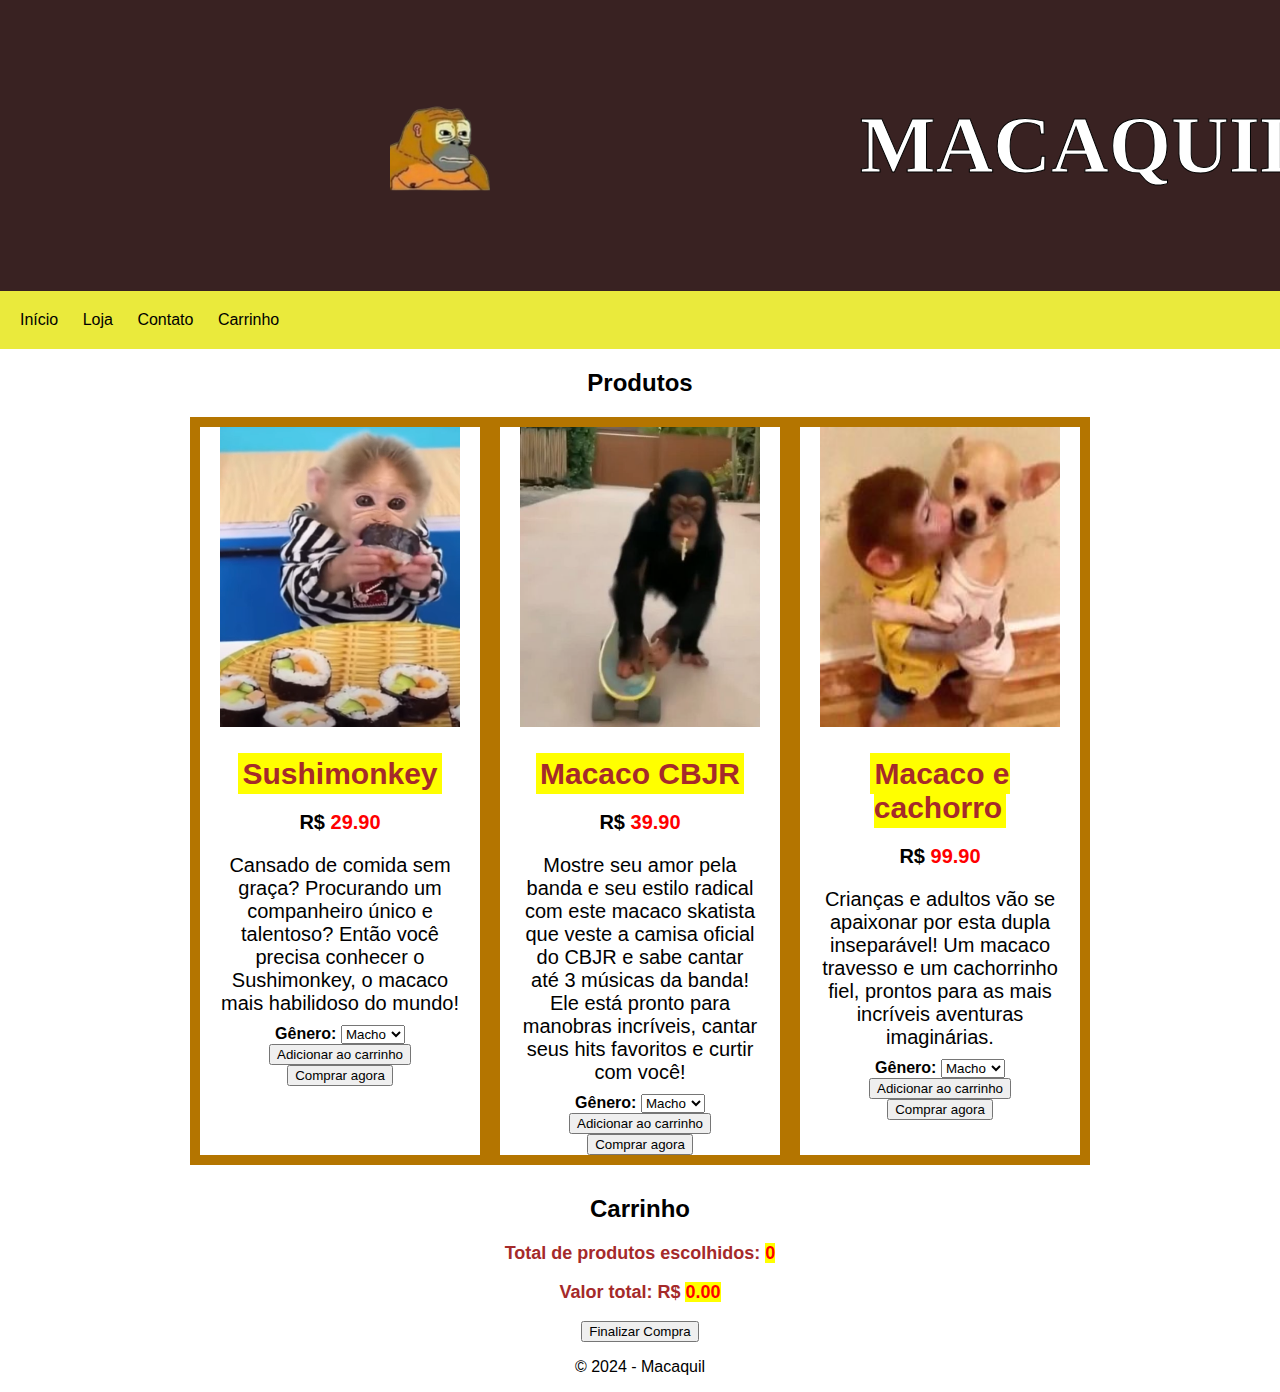
<file: Projeto 1 - Loja/index.html>
<!DOCTYPE html>
<html lang="pt-br">
<head>
  <meta charset="UTF-8">
  <meta name="viewport" content="width=device-width, initial-scale=1.0">
  <title>Macaquil - Produtos</title>
  <link rel="stylesheet" href="style.css">
  <link rel="stylesheet" href="style2.css">
</head>
<body>
    
<header>
    <div class="logo-container img">
        <img src="img/macaco.png" alt="Logo Macaco">
        <h1><p style="color: #fffafa;">MACAQUIL</p></h1>
        <img src="img/cara.png" alt="Logo Cara">
    </div>
</header>
  
<nav>
    <ul>
        <li><a href="home.html">Início</a></li>
        <li><a href="index.html">Loja</a></li>
        <li><a href="contato.html">Contato</a></li>
        <li><a href="carrinho.html">Carrinho</a></li>
    </ul>
</nav>
  
<div class="centralizar">
    <h2>Produtos</h2>
    <div id="produtos"></div> <!--produto-->
    
    <h2>Carrinho</h2>
    <div id="carrinho"></div><!--carrinho-->
    
    <p id="totalProdutos" class="destaque-carrinho">Total de produtos escolhidos: <span id="quantidadeTotal">0</span></p>
    <p id="totalValor" class="destaque-carrinho">Valor total: R$ <span id="total">0.00</span></p>
    <button onclick="finalizarCompra()">Finalizar Compra</button>
</div>

<script src="script.js"></script>

<footer>
    <p>&copy; 2024 - Macaquil</p>
</footer>
</body>
</html>
</file>
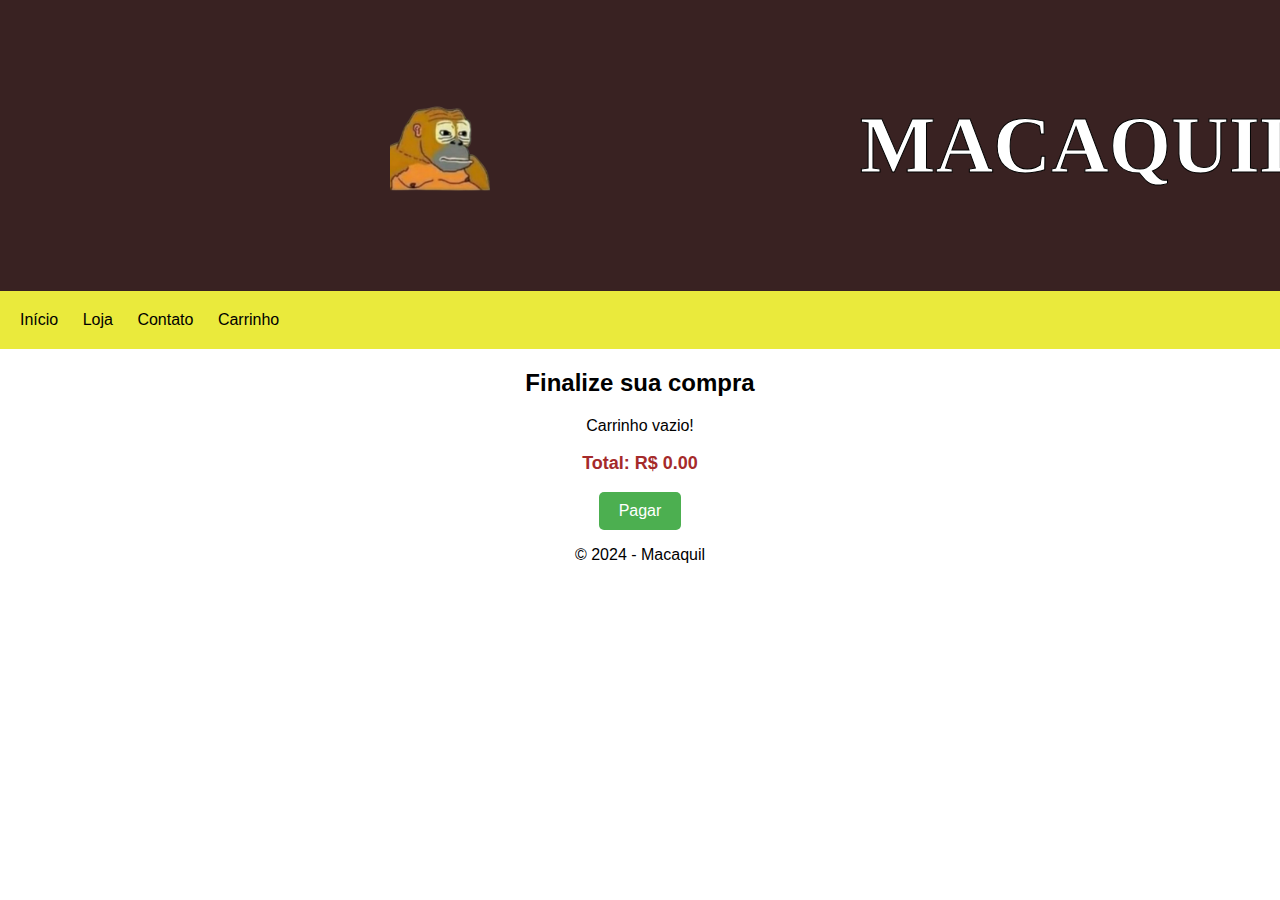
<file: Projeto 1 - Loja/carrinho.html>
<!DOCTYPE html>
<html lang="pt-br">
<head>
  <meta charset="UTF-8">
  <meta name="viewport" content="width=device-width, initial-scale=1.0">
  <title>Macaquil - Carrinho</title>
  <link rel="stylesheet" href="stylecarrinho.css">
  <link rel="stylesheet" href="style.css">
</head>
<body>
  
  <header>
    <div class="logo-container img">
      <img src="img/macaco.png" alt="Logo Macaco">
      <h1><p style="color: #fffafa;">MACAQUIL</p></h1>
      <img src="img/cara.png" alt="Logo Cara">
    </div>
  </header>

  <nav>
    <ul>
      <li><a href="home.html">Início</a></li>
      <li><a href="index.html">Loja</a></li>
      <li><a href="contato.html">Contato</a></li>
      <li><a href="carrinho.html">Carrinho</a></li>
    </ul>
  </nav>
  
  <h2>Finalize sua compra</h2>
  
  <div id="carrinho-container" class="centralizar">
    <!-- Aqui serão exibidos os produtos do carrinho -->
  </div>
  
  <p id="total-compra" class="centralizar destaque">
    <!-- Aqui será exibido o valor total da compra -->
  </p>

  <button id="botao-pagar" class="centralizar">Pagar</button>

  <script src="carrinho.js"></script>
  <footer>
    <p>&copy; 2024 - Macaquil</p>
  </footer>
</body>
</html>
</file>
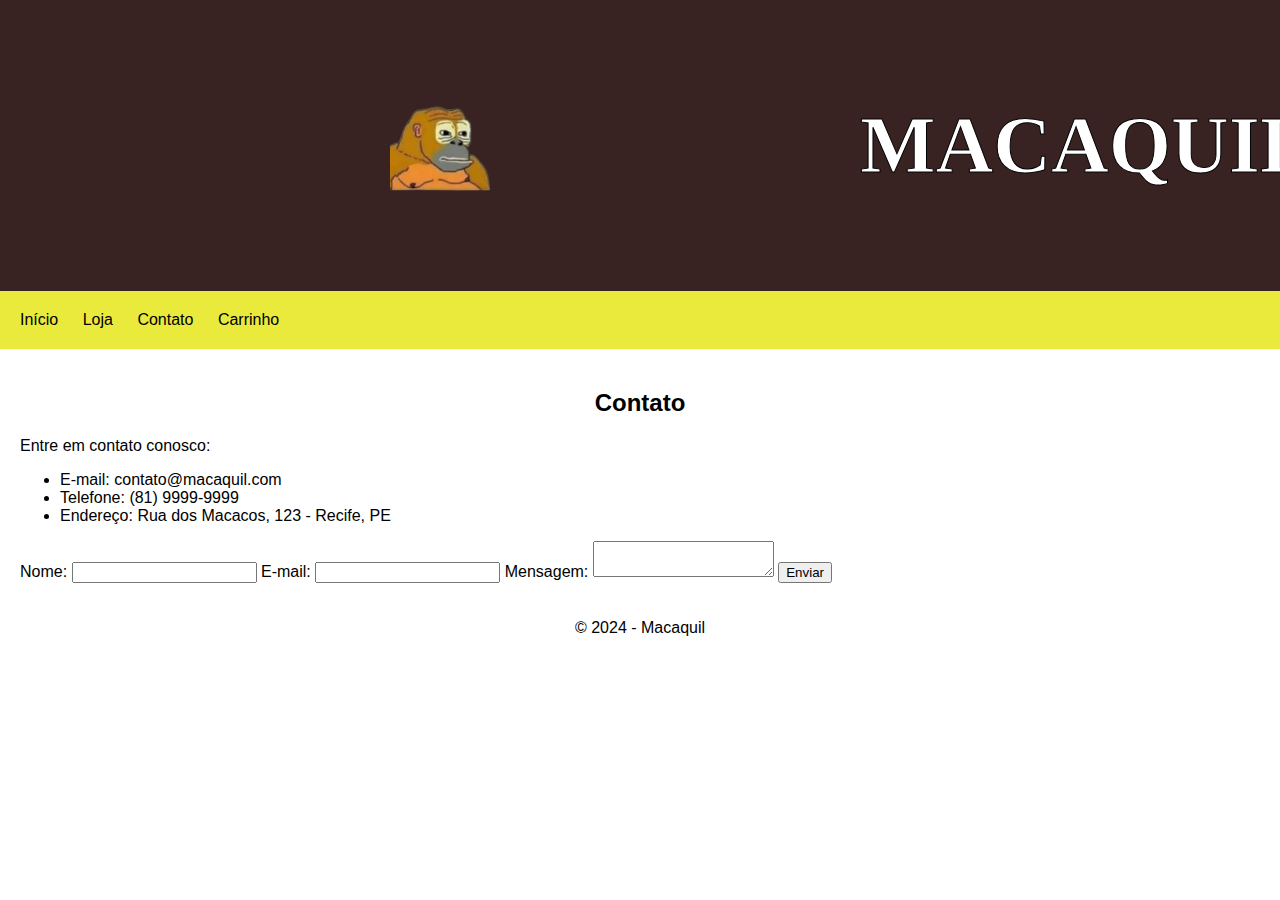
<file: Projeto 1 - Loja/contato.html>
<!DOCTYPE html>
<html lang="pt-br">
<head>
  <meta charset="UTF-8">
  <meta name="viewport" content="width=device-width, initial-scale=1.0">
  <title>Macaquil - Contato</title>
  <link rel="stylesheet" href="style.css">
</head>
<body>
  <header>
    <div class="logo-container img">
      <img src="img/macaco.png" alt="Logo Macaco">
      <h1><p style="color: #fffafa;">MACAQUIL</h1></p>
      <img src="img/cara.png" alt="Logo Cara">
    </div>
  </header>

  <nav>
    <ul>
      <li><a href="home.html">Início</a></li>
      <li><a href="index.html">Loja</a></li>
      <li><a href="contato.html">Contato</a></li>
      <li><a href="carrinho.html">Carrinho</a></li>
    </ul>
  </nav>

  <main>
    <section id="contato">
      <h2>Contato</h2>
    
  Entre em contato conosco:
    
      <ul>
        <li>E-mail: contato@macaquil.com</li>
        <li>Telefone: (81) 9999-9999</li>
        <li>Endereço: Rua dos Macacos, 123 - Recife, PE</li>
      </ul>
    
      <form action="#">
        <label for="nome">Nome:</label>
        <input type="text" id="nome" name="nome" required>
    
        <label for="email">E-mail:</label>
        <input type="email" id="email" name="email" required>
    
        <label for="mensagem">Mensagem:</label>
        <textarea id="mensagem" name="mensagem" required></textarea>
    
        <button type="submit">Enviar</button>
      </form>
    </section>
  </main>

  <footer>
    <p>&copy; 2024 - Macaquil</p>
  </footer>
</body>
</html>
</file>
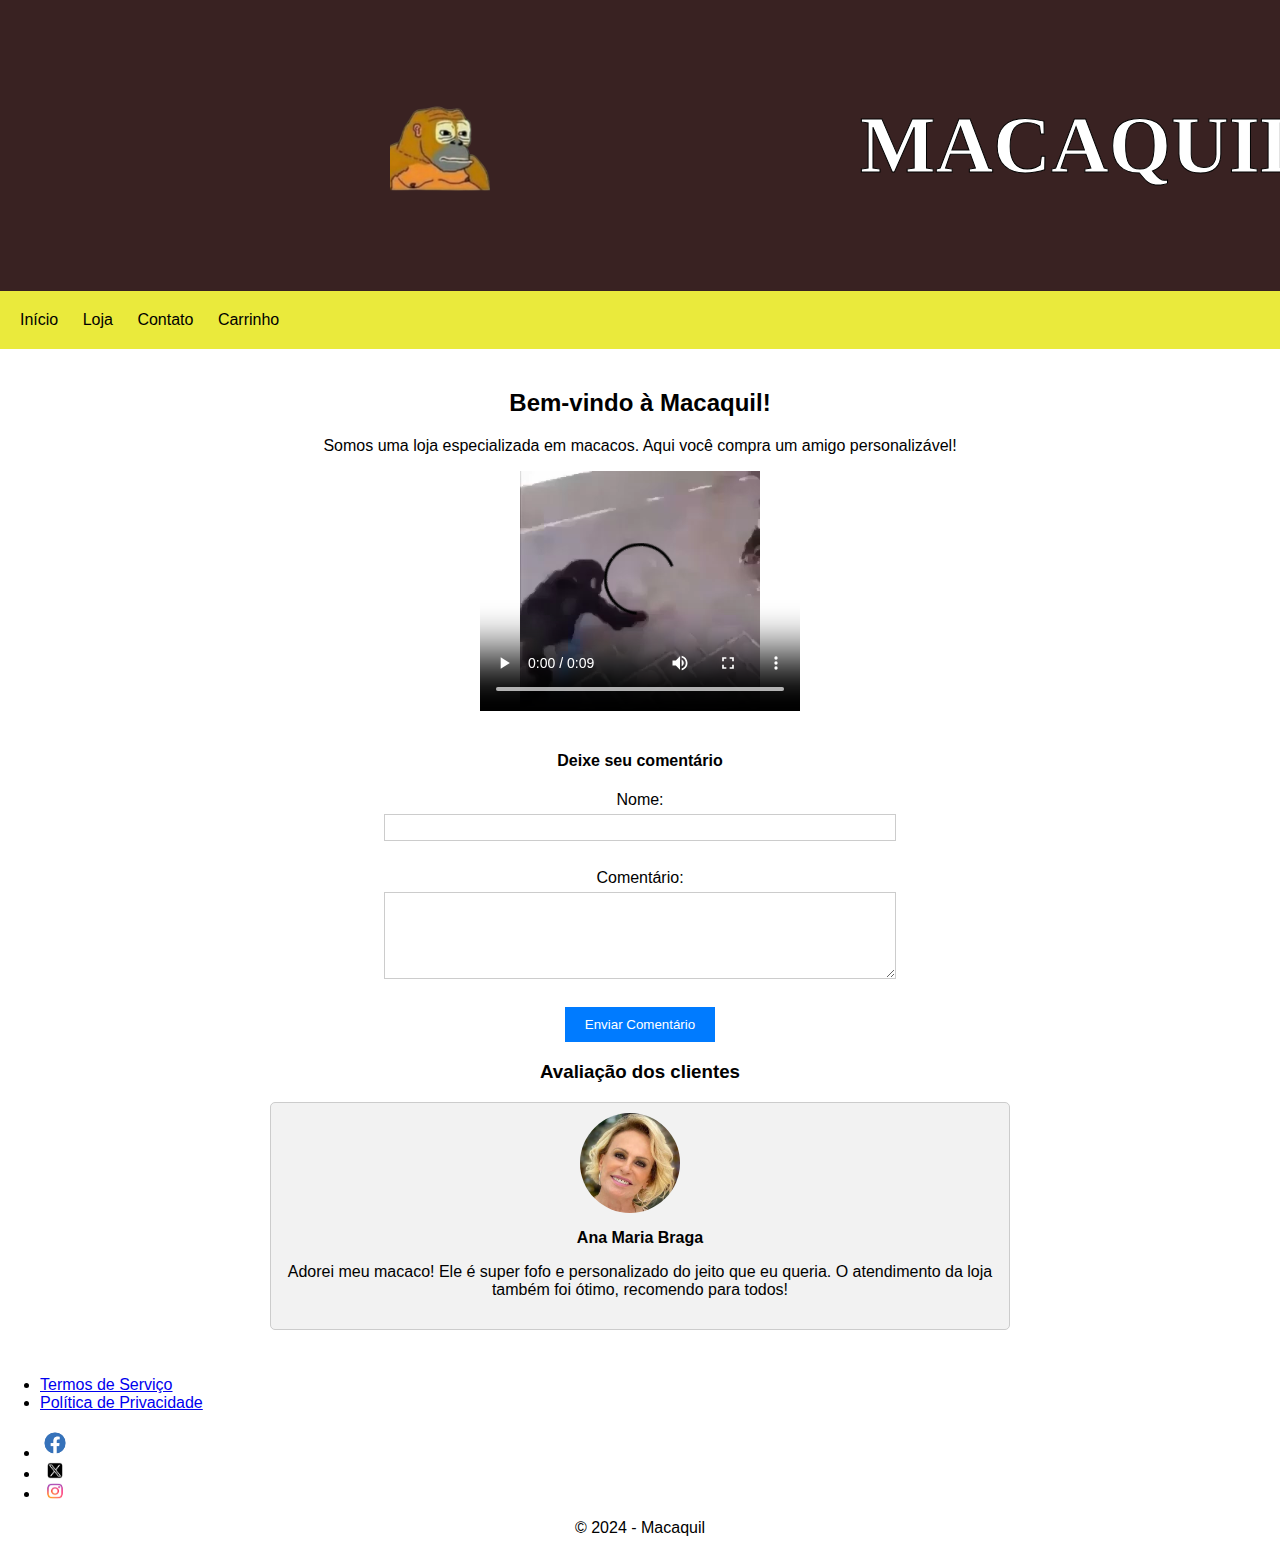
<file: Projeto 1 - Loja/home.html>
<!DOCTYPE html>
<html lang="pt-br">
<head>
  <meta charset="UTF-8">
  <meta name="viewport" content="width=device-width, initial-scale=1.0">

  <title>Macaquil - Início</title>
  <link rel="stylesheet" href="style.css">
  <link rel="stylesheet" href="styleHome.css">
  <style>
    .social-links img {
      width: 30px;
      height: auto;
    }
  </style>
</head>
<body>
  <header>
    <div class="logo-container img">
      <img src="img/macaco.png" alt="Logo Macaco">
      <h1><p style="color: #fffafa;">MACAQUIL</p></h1>
      <img src="img/cara.png" alt="Logo Cara">
    </div>
  </header>

  <nav>
    <ul>
      <li><a href="home.html">Início</a></li>
      <li><a href="index.html">Loja</a></li>
      <li><a href="contato.html">Contato</a></li>
      <li><a href="carrinho.html">Carrinho</a></li>
    </ul>
  </nav>

  <main>
    <section id="inicio">
      <h2>Bem-vindo à Macaquil!</h2>
      <p>Somos uma loja especializada em macacos. Aqui você compra um amigo personalizável!</p>
      <section class="container">
        <video src="img/inicio.mp4" controls width="320" height="240"></video>
      </section>
    </section>

    <section id="comentarios">
      <h4>Deixe seu comentário</h4>
      <form class="formulario-comentario" action="processa_comentario.php" method="post"> 
          <label for="nome">Nome:</label>
          <input type="text" id="nome" name="nome" required> <br>
          <label for="comentario">Comentário:</label>
          <textarea id="comentario" name="comentario" rows="5" cols="30" required></textarea> <br>
          <button type="submit">Enviar Comentário</button>
      </form>
      <h3>Avaliação dos clientes </h3>
      <!-- Comentário de Ana Maria Braga -->
      <div class="comentario-centralizado">
          <div class="comentario-fake">
              <div class="comentario-fake-imagem">
                  <img src="img/ana.png" alt="Imagem de Ana Maria Braga" class="imagem">
              </div>
              <div class="comentario-fake-texto">
                  <p class="nome">Ana Maria Braga</p>
                  <p class="comentario">Adorei meu macaco! Ele é super fofo e personalizado do jeito que eu queria. O atendimento da loja também foi ótimo, recomendo para todos!</p>
              </div>
          </div>
      </div>
    </section>
  
  

  </main>
<footer>
    <ul class="footer-links">
      <li><a href="terms.html">Termos de Serviço</a></li>
      <li><a href="privacy.html">Política de Privacidade</a></li>
    </ul>
    <ul class="social-links">
      <li><a href="#"><img src="img/facebook2.png" alt="Facebook"></a></li>
      <li><a href="#"><img src="img/twitterx.png" alt="Twitter"></a></li>
      <li><a href="#"><img src="img/insss.png" alt="Instagram"></a></li>
    </ul>
    <p>&copy; 2024 - Macaquil</p>
  </footer>
</body>
</html>
</file>
<file: Projeto 1 - Loja/style.css>
#carrinho .produto-info .destaque-nome {
  color: brown; /* Cor vermelha para destacar o nome do produto */
  font-weight: bold; /* Texto em negrito */
  -webkit-text-stroke: 1px yellow;
  text-stroke: 1px brown;
  
}


.destaque-carrinho > #quantidadeTotal,
.destaque-carrinho > #total {
  background-color: yellow;
  color: red;
}

/* Estilo para a quantidade dentro do carrinho */
#carrinho .quantidade {
  font-weight: bold; /* Deixa o texto em negrito */
}

/* Estilo para o subtotal dentro do carrinho */
#carrinho .subtotal {
  color: red; /* Altera a cor do subtotal para vermelho */
}

/* Estilo para os produtos no carrinho */
.produto {
  margin-bottom: 20px;
}

.produto img {
  max-width: 100px; /* Definir a largura máxima da imagem */
  height: auto; /* Manter a proporção da imagem */
  display: block; /* Garantir que a imagem não afete outros elementos */
  margin: 0 auto; /* Centralizar a imagem horizontalmente */
}

.imagem-produto-carrinho {
  max-width: 100px; /* Defina a largura máxima desejada */
  height: 100 /* Manter a proporção da imagem */
}

.destaque {
  font-weight: bold;
  color: brown; /* Altere a cor conforme desejado */
}

#comentarios {
  text-align: center; /* Centraliza todo o conteúdo */
}

.comentario {
  margin-bottom: 20px; /* Espaçamento entre os comentários */
}

.enviar-comentario {
  margin-top: 20px; /* Espaçamento entre os comentários e o formulário */
}

.enviar-comentario textarea {
  width: 100%;
  height: 100px;
  margin-bottom: 10px;
}

.enviar-comentario button {
  padding: 10px 20px;
  background-color: #ff4500; /* Laranja */
  color: #fff; /* Texto branco */
  border: none;
  border-radius: 5px;
  cursor: pointer;
  transition: background-color 0.3s;
}

.enviar-comentario button:hover {
  background-color: #d13400; /* Laranja mais escuro ao passar o mouse */
}

/* Estilo para o subtotal dentro do carrinho */
#carrinho .produto-info p {
  font-weight: bold; /* Deixa o texto em negrito */
}

#carrinho .destaque-subtotal {
  color: #ff0000; /* Altera a cor do subtotal para vermelho */
}




.produto-single {
  border: 10px solid #ffc107; /* Bordas amarelas */
  padding: 10px; /* Adiciona um preenchimento interno para os produtos */
  margin-bottom: 10px; /* Adiciona uma margem inferior para separar os produtos */
}

.produto-single .produto-texto p {
  font-size: 20px; /* Tamanho da fonte dos parágrafos dentro do produto */
}

.produto-single .produto-texto p span.destaque {
  font-size: 100px; /* Tamanho da fonte dos nomes dos produtos */
  color: brown; /* Cor marrom */
  font-family: "Arial", sans-serif; /* Fonte diferenciada */
}



.destaque-produto {
  font-size: 24; /* Tamanho da fonte maior */
  font-family: Arial, sans-serif; /* Fonte diferenciada */
  color: blue; /* Cor marrom */
  background-color: yellow; /* Fundo amarelo */
  border: 2px solid yellow; /* Bordas amarelas */
}

.destaque-produto-carrinho {
  font-size: 50px; /* Tamanho da fonte maior */
  font-family: Arial, sans-serif; /* Fonte diferenciada */
  color: brown; /* Cor marrom */
  background-color: yellow; /* Fundo amarelo */
  border: 4px solid yellow; /* Bordas amarelas */
}


#produtos .destaque-produto {
  font-size: 30px; /* Tamanho da fonte */
  font-weight: bold; /* Deixando o texto em negrito */
  color: brown; /* Cor marrom */
  font-family: Arial, sans-serif; /* Fonte diferenciada */
  border: 4px solid yellow; /* Bordas amarelas */
}


/* Adicionando estilos para os destaques */
.destaque-produto {
  font-size: 24px; /* Tamanho da fonte maior */
  color: brown; /* Cor marrom */
  font-family: Arial, sans-serif; /* Fonte diferenciada */
  border: 2px solid yellow; /* Bordas amarelas */
}

.destaque-carrinho {
  font-size: 18px; /* Tamanho da fonte maior */
  color: brown; /* Cor marrom */
  font-family: Arial, sans-serif; /* Fonte diferenciada */
  font-weight: bold;
  
}


.produto-titulo {
  font-size: 50px; /* Tamanho da fonte do título */
  font-family: 'Arial Black', sans-serif; /* Fonte do título */
  color: #8B4513; /* Cor do título */
  margin-top: 10px; /* Espaçamento superior do título */
}

.preco {
  font-size: 20px;
  font-weight: bold;
  text-align: center;
}

.destaque-preco {
  color: #ff0000; /* Cor vermelha */
}


.produto-genero {
  text-align: center; /* Centraliza o seletor */
  margin-top: 10px; /* Adiciona espaço acima do seletor */
  font-weight: bold;
}


.produto-single {
  border: 10px solid #b47500; /* Adiciona uma borda sólida cinza em torno de cada produto */
  padding: 10px; /* Adiciona um preenchimento interno para os produtos */
  margin-bottom: 10px; /* Adiciona uma margem inferior para separar os produtos */
}

.produto-single img {
  max-width: 100%; /* Garante que as imagens não ultrapassem os limites do contêiner */
  display: block; /* Garante que as imagens sejam exibidas como blocos */
  margin-bottom: 10px; /* Adiciona um espaço entre a imagem e o texto do produto */
}

.produto-info p {
  margin-bottom: 10px; /* Adiciona um espaço entre os parágrafos de informações do produto */
}


  .logo-container img {
    width: 100px; /* Largura desejada da imagem */
    height: 100px; /* Mantém a proporção da imagem */
    margin: 0 370px;
  }

  .logo-container {
    text-align: center;
    display: flex;
    justify-content: space-between;
    align-items: center;
  }

body {
    font-family: sans-serif;
    margin: 0;
}
h1 {
    font-family: "Impact", serif;
    -webkit-text-stroke: 1px #000;
    -webkit-text-fill-color: #fff; 
    font-size: 500%;
    margin: 0
  }

.elemento-centralizado {
    margin: 0 auto;
    width: 50%; 
  }

.container {
    text-align: center;
  }

  h2 {
    text-align: center;
  }

  p {
    text-align: center;
  }
  
header {
    background-color: #392222;
    padding: 20px;
}

h1 {
    text-align: center;
}

nav {
    background-color: #e6e617d6;
    padding: 20px;
    display: flex;
    justify-content: space-between;
}

nav ul {
    list-style: none;
    margin: 0;
    padding: 0;
}

nav ul li {
    display: inline-block;
    margin-right: 20px;
}

nav ul li a {
    text-decoration: none;
    color: #000;
}

main {
    padding: 20px;
}

.produtos {
    display: flex;
    flex-wrap: wrap;
    justify-content: space-between;
}

.lista-produtos {
    display: flex;
    flex-wrap: wrap;
    justify-content: space-between;
    gap: 20px;
}

.produto {
    width: 250px;
    text-align: center;
    padding: 20px;
    border: 1px solid #301a1a;
}

.produto img {
    width: 100%;
    height: auto;
}

.produto h3 {
    margin: 10px 0;
}

.panel {
    background-color: yellow; /* Marrom escuro */
  }

  .logo-container img {
    max-width: calc(50% - 12px); /* Define o tamanho máximo da imagem como metade do contêiner menos 12px de espaçamento */
    height: auto;
  }

  .container {
    display: flex;
    flex-direction: column;
    align-items: center;
    justify-content: center;
  }

  .container video {
    width: 320px;
    height: 240px;
    margin-bottom: 20px;
  }

  #comentarios {
    text-align: center;
  }

  #comentarios form {
    display: flex;
    flex-direction: column;
    align-items: center;
    width: 500px;
    margin: 0 auto;
  }

  #comentarios label {
    display: block;
    margin-bottom: 5px;
  }

  #comentarios input, #comentarios textarea {
    width: 100%;
    margin-bottom: 10px;
    padding: 5px;
    border: 1px solid #ccc;
  }

  #comentarios button {
    padding: 10px 20px;
    background-color: #007bff;
    color: #fff;
    border: none;
    cursor: pointer;
  }

  .comentario-fake {
    background-color: #f5f5f5;
    border: 1px solid #ccc;
    padding: 10px;
    margin-bottom: 10px;
    width: 80%; /* Largura do comentário fake */
    display: flex; /* Permite que imagem e texto fiquem lado a lado */
  }

  .comentario-fake .imagem {  width: 100px; /* Largura da imagem */
    height: 100px; /* Altura da imagem */
    border-radius: 50%; /* Arredonda os cantos da imagem */
    margin-right: 10px; /* Espaço entre a imagem e o texto */
  }

  .comentario-fake .nome {
    font-weight: bold;
  }

  .comentario-fake .comentario {
    margin-top: 5px;
  }

/* Estilo para centralizar os elementos */
.centralizar {
  text-align: center;
}

/* Estilo para os produtos no carrinho */
.produto {
  margin-bottom: 20px;
}

.produto img {
  max-width: 100px; /* Definir a largura máxima da imagem */
  height: auto; /* Manter a proporção da imagem */
  display: block; /* Garantir que a imagem não afete outros elementos */
  margin: 0 auto; /* Centralizar a imagem horizontalmente */
}

.imagem-produto-carrinho {
  max-width: 100px; /* Defina a largura máxima desejada */
  height: 100 /* Manter a proporção da imagem */
}

.destaque {
  font-weight: bold;
  color: brown; /* Altere a cor conforme desejado */
}

#comentarios {
  text-align: center; /* Centraliza todo o conteúdo */
}

.comentario {
  margin-bottom: 20px; /* Espaçamento entre os comentários */
}

.enviar-comentario {
  margin-top: 20px; /* Espaçamento entre os comentários e o formulário */
}

.enviar-comentario textarea {
  width: 100%;
  height: 100px;
  margin-bottom: 10px;
}

.enviar-comentario button {
  padding: 10px 20px;
  background-color: #ff4500; /* Laranja */
  color: #fff; /* Texto branco */
  border: none;
  border-radius: 5px;
  cursor: pointer;
  transition: background-color 0.3s;
}

.enviar-comentario button:hover {
  background-color: #d13400; /* Laranja mais escuro ao passar o mouse */
}
</file>
<file: Projeto 1 - Loja/style2.css>
#produtos,
#carrinho{
    max-width: 900px;
    margin: 0 auto;
    padding: 0 2%;
    display: flex;

}

#carrinho{
    max-width: 900px;
    margin: 0 auto;
    padding: 0 2%;
    display: block;

}

.produto-single{
    width: 33.3%; 
    padding: 0 20px;
}

.centralizar {
    text-align: center;
}

.miniatura {
    width: 75px; /* Defina a largura desejada */
    height: 75px; /* A altura será ajustada automaticamente de acordo com a proporção original da imagem */
}

.produto-single img {
    width: 300px; /* Defina a largura desejada */
    height: 300px; /* A altura será ajustada automaticamente de acordo com a proporção original da imagem */
}

.produto-info {
    text-align: center; /* Centraliza o texto */
}

.produto-texto {
    display: inline-block; /* Garante que a div ocupe apenas o espaço necessário */
}
</file>
<file: Projeto 1 - Loja/stylecarrinho.css>
/* Estilo para centralizar os elementos */
.centralizar {
    text-align: center;
}

/* Estilo para os produtos no carrinho */
.produto {
    display: inline-block; /* Para que os produtos fiquem lado a lado */
    margin: 0 10px; /* Espaçamento entre os produtos */
    vertical-align: top; /* Alinhar os produtos ao topo */
    text-align: left; /* Alinhar o texto à esquerda */
    width: 200px; /* Definir uma largura fixa para os produtos */
}

.produto img {
    max-width: 100px; /* Definir a largura máxima da imagem */
    height: 100px; /* Manter a proporção da imagem */
    display: block; /* Garantir que a imagem não afete outros elementos */
    margin: 0 auto; /* Centralizar a imagem horizontalmente */
}


.imagem-produto-carrinho {
    max-width: 100px; /* Defina a largura máxima desejada */
    height: 100 /* Manter a proporção da imagem */
}

/* Estilo para destacar o valor total da compra */
.destaque {
    font-weight: bold;
    font-size: 18px;
}

/* Estilo para o botão "Pagar" */
#botao-pagar {
    padding: 10px 20px;
    background-color: #4CAF50;
    color: white;
    border: none;
    border-radius: 5px;
    cursor: pointer;
    font-size: 16px;
    display: block; /* Torna o botão um elemento de bloco */
    margin: 0 auto;
}

#botao-pagar:hover {
    background-color: #cbf047;
}

.destaque {
    font-weight: bold;
    color: brown; /* Altere a cor conforme desejado */
}
</file>
<file: Projeto 1 - Loja/styleHome.css>
.formulario-comentario {
    margin-bottom: 100px;
}

.comentario-fake-imagem {
    display: flex;
    justify-content: center; /* Alinha horizontalmente ao centro */
    align-items: center; /* Alinha verticalmente ao centro */
}

.comentario-fake-imagem {
    margin-right: 10px; /* Adiciona um pequeno espaço à direita da imagem */
}


#comentarios {
    display: flex;
    flex-direction: column;
    align-items: center;
}


.comentario-fake {
    background-color: #f2f2f2;
    padding: 10px;
    border-radius: 5px;
    width: 70%;
    display: flex;
    justify-content: center; /* Centralizar horizontalmente */
    align-items: center; /* Centralizar verticalmente */
}

.comentario-fake-imagem {
    margin-right: 10px;
}

.imagem {
    max-width: 100px; /* ajuste o tamanho conforme necessário */
    border-radius: 50%;
}

.comentario-centralizado {
    text-align: center;
}

.comentario-fake {
    display: inline-block;
    text-align: left; /* Mantém o texto alinhado à esquerda */
}
</file>
